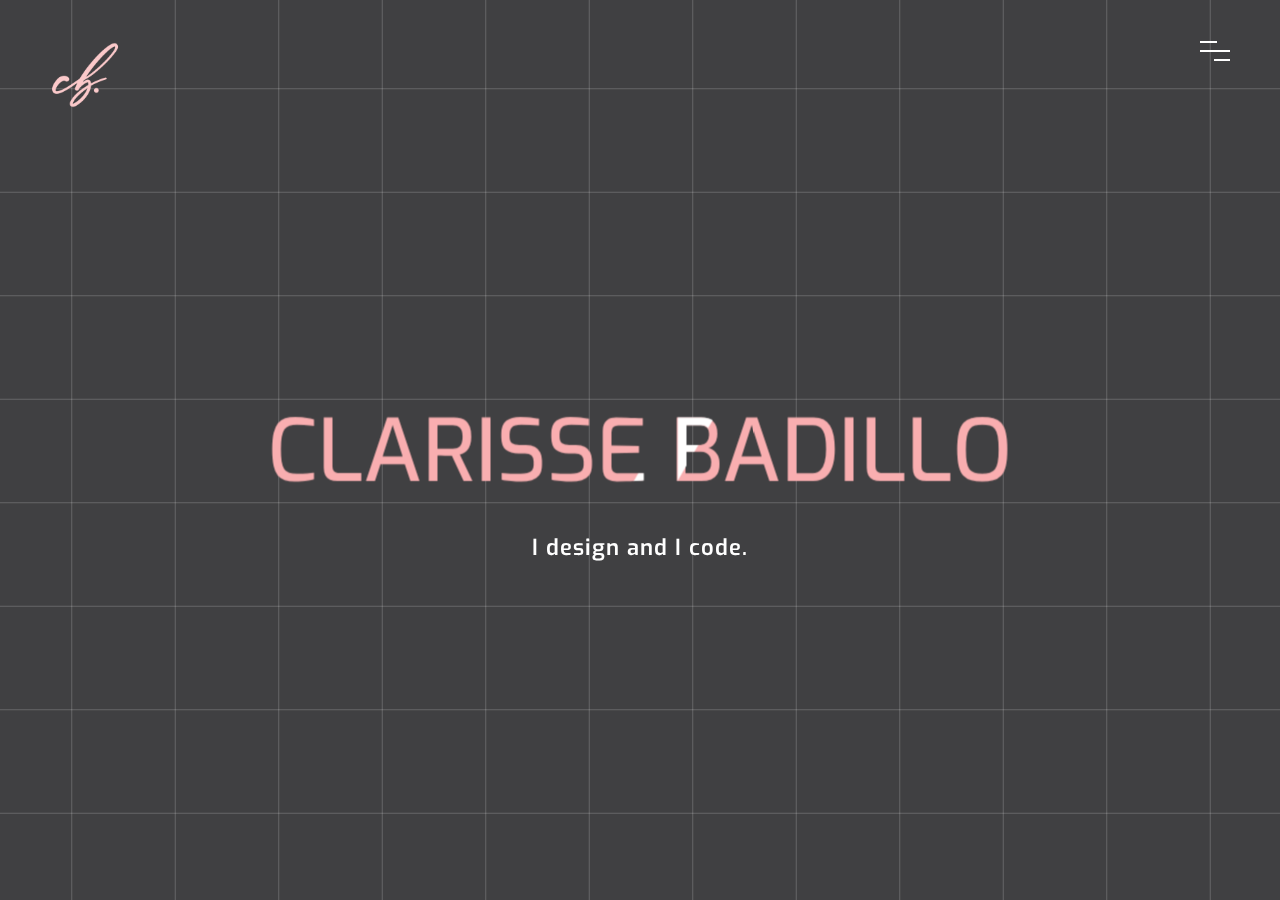
<file: index.html>
<!DOCTYPE html>
<html lang="en">
<head>
    <meta charset="UTF-8">
    <meta name="viewport" content="width=device-width, initial-scale=1.0">
    <title>clarisse b.</title>
    <link rel="stylesheet" href="css/nav.css">
    <link rel="stylesheet" href="css/style.css">
    

    <!-- favicon -->
    <link rel="apple-touch-icon" sizes="180x180" href="icons/apple-touch-icon.png">
    <link rel="icon" type="icons/png" sizes="32x32" href="icons/favicon-32x32.png">
    <link rel="icon" type="icons/png" sizes="16x16" href="icons/favicon-16x16.png">
    <link rel="manifest" href="icons/site.webmanifest">
    <link rel="mask-icon" href="icons/safari-pinned-tab.svg" color="#5bbad5">
    <meta name="msapplication-TileColor" content="#da532c">
    <meta name="theme-color" content="#ffffff">
</head>
<body>
    <header class="cd-header">
        <div class="header-wrapper">
            <div class="logo-wrap">
                <a href="index.html"><img src="images/personal logo.png" alt="clarisse b." class="logo hover-target"></a>
            </div>
            <div class="nav-but-wrap">
                <div class="menu-icon hover-target">
                    <span class="menu-icon__line menu-icon__line-left"></span>
                    <span class="menu-icon__line"></span>
                    <span class="menu-icon__line menu-icon__line-right"></span>
                </div>					
            </div>					
        </div>				
    </header>

    <div class="nav">
        <div class="nav__content">
            <ul class="nav__list">
                <li class="nav__list-item active-nav"><a href="index.html" class="hover-target">home</a></li>
                <li class="nav__list-item"><a href="Pages/about.html" class="hover-target">about</a></li>
                <li class="nav__list-item"><a href="#" class="hover-target">works</a></li>
                <li class="nav__list-item"><a href="#" class="hover-target">contact</a></li>
            </ul>
        </div>
    </div>

    <div id="wrap">
        <div id="box">
            <div id="inbox">
                <p><textarea spellcheck="false">clarisse badillo</textarea></p>
            </div>
        </div>
        <div class="section full-height over-hide">	
            <div class="main-section">
                <p>I design and I code.</p>
            </div>
        </div>
    </div>

    <div class='cursor' id="cursor"></div>
	<div class='cursor2' id="cursor2"></div>
    <div class='cursor3' id="cursor3"></div>
    
    
    <!-- Scripts -->
    <script src="https://cdnjs.cloudflare.com/ajax/libs/jquery/3.3.1/jquery.min.js"></script>
    <script type="text/javascript" src="https://cdnjs.cloudflare.com/ajax/libs/gsap/3.2.4/gsap.min.js"></script>
    <script src="js/landing.js"></script>
    <script src="js/main.js"></script>
</body>
</html>
</file>
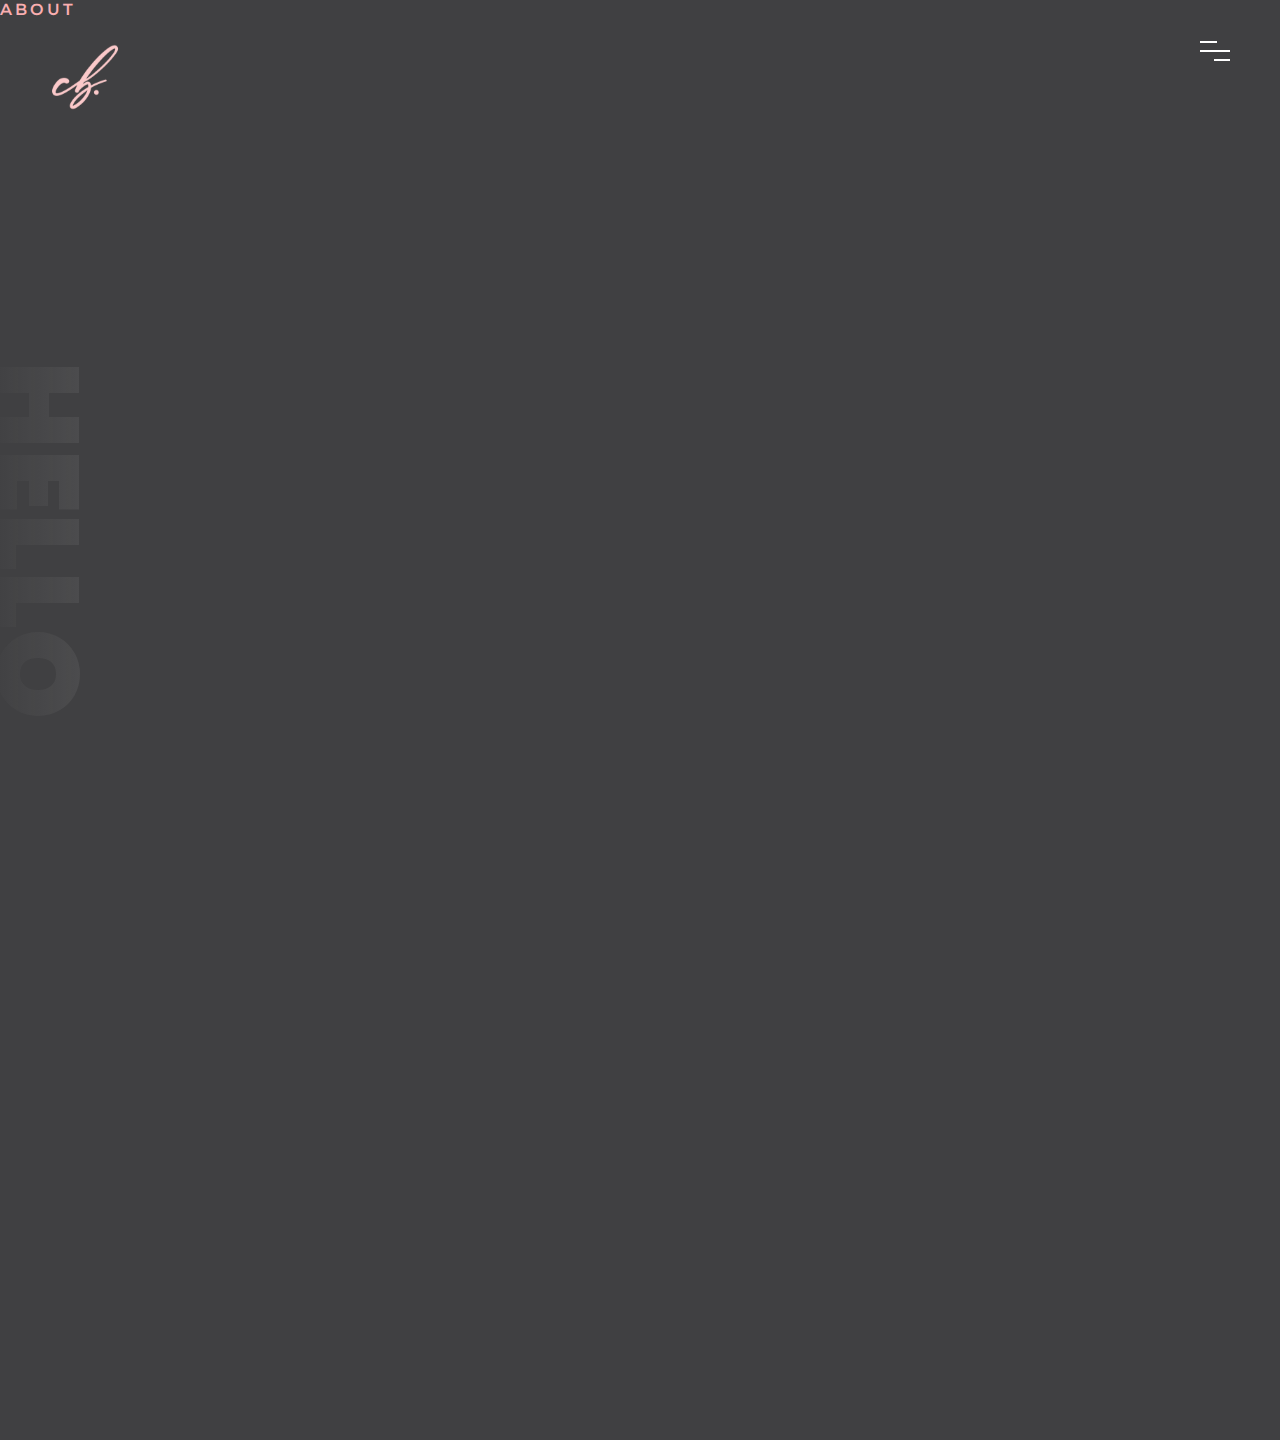
<file: pages/about.html>
<!DOCTYPE html>
<html lang="en">
<head>
    <meta charset="UTF-8">
    <meta name="viewport" content="width=device-width, initial-scale=1.0">
    <title>clarisse b.</title>
    <link rel="stylesheet" href="/css/nav.css">
    <link rel="stylesheet" href="/css/about.css">
    

    <!-- favicon -->
    <link rel="apple-touch-icon" sizes="180x180" href="/icons/apple-touch-icon.png">
    <link rel="icon" type="icons/png" sizes="32x32" href="/icons/favicon-32x32.png">
    <link rel="icon" type="icons/png" sizes="16x16" href="/icons/favicon-16x16.png">
    <link rel="manifest" href="/icons/site.webmanifest">
    <link rel="mask-icon" href="/icons/safari-pinned-tab.svg" color="#5bbad5">
    <meta name="msapplication-TileColor" content="#da532c">
    <meta name="theme-color" content="#ffffff">
</head>
<body>
    <header class="cd-header">
        <div class="header-wrapper">
            <div class="logo-wrap">
                <a href="/index.html"><img src="/images/personal logo.png" alt="clarisse b." class="logo hover-target"></a>
            </div>
            <div class="nav-but-wrap">
                <div class="menu-icon hover-target">
                    <span class="menu-icon__line menu-icon__line-left"></span>
                    <span class="menu-icon__line"></span>
                    <span class="menu-icon__line menu-icon__line-right"></span>
                </div>					
            </div>					
        </div>				
    </header>

    <div class="nav">
        <div class="nav__content">
            <ul class="nav__list">
                <li class="nav__list-item"><a href="/index.html" class="hover-target">home</a></li>
                <li class="nav__list-item active-nav"><a href="/Pages/about.html" class="hover-target">about</a></li>
                <li class="nav__list-item"><a href="#" class="hover-target">works</a></li>
                <li class="nav__list-item"><a href="#" class="hover-target">contact</a></li>
            </ul>
        </div>
    </div>

    <main>
        <div class="left-text">HELLO</div>
        <h2>ABOUT</h2>
    </main>

    <div class='cursor' id="cursor"></div>
	<div class='cursor2' id="cursor2"></div>
    <div class='cursor3' id="cursor3"></div>
    
    
    <!-- Scripts -->
    <script src="https://cdnjs.cloudflare.com/ajax/libs/jquery/3.3.1/jquery.min.js"></script>
    <script type="text/javascript" src="https://cdnjs.cloudflare.com/ajax/libs/gsap/3.2.4/gsap.min.js"></script>
    <script src="/js/main.js"></script>
</body>
</html>
</file>
<file: css/nav.css>
/* #Cursor
================================================== */

.cursor,
.cursor2,
.cursor3{
	position: fixed;
	border-radius: 50%;	
	transform: translateX(-50%) translateY(-50%);
	pointer-events: none;
	left: -100px;
	top: 50%;
	mix-blend-mode: difference;
	-webkit-transition: all 300ms linear;
	transition: all 300ms linear;
}
.cursor{
	background-color: #fff;
	height: 0;
	width: 0;
	z-index: 99999;
}
.cursor2,.cursor3{
	height: 36px;
	width: 36px;
	z-index:99998;
	-webkit-transition:all 0.3s ease-out;
	transition:all 0.3s ease-out
}
.cursor2.hover,
.cursor3.hover{
	-webkit-transform:scale(2) translateX(-25%) translateY(-25%);
	transform:scale(2) translateX(-25%) translateY(-25%);
	border:none
}
.cursor2{
	border: 2px solid #fff;
	box-shadow: 0 0 22px rgba(255, 255, 255, 0.6);
}
.cursor2.hover{
	background: rgba(255,255,255,1);
	box-shadow: 0 0 12px rgba(255, 255, 255, 0.2);
}

@media screen and (max-width: 1200px){
	.cursor,.cursor2,.cursor3{
		display: none
	}
}



/* #Navigation
================================================== */
 
.cd-header{
    position: fixed;
	width:100%;
	top:0;
	left:0;
	z-index:100;
} 
.header-wrapper{
    position: relative;
	width: calc(100% - 100px);
	margin-left: 50px;
} 
.logo-wrap {
	position: absolute;
	display:block;
	left:0;
	top: 40px;
	cursor: pointer;
}
.logo-wrap a:hover {
	opacity: 0.9;
}
.logo{
	height: 70px;
	width: 70px;
}
.nav-but-wrap{ 
	float: right;
	position: relative;
	display: inline-block;
	padding-left: 15px;
	padding-top: 15px;
	margin-top: 26px;
	transition : all 0.3s ease-out;
}
.menu-icon {
	height: 30px;
	width: 30px;
	position: relative;
	z-index: 2;
	cursor: pointer;
	display: block;
}
.menu-icon__line {
	height: 2px;
	width: 30px;
	display: block;
	background-color: #fff;
	margin-bottom: 7px;
	cursor: pointer;
	-webkit-transition: background-color .5s ease, -webkit-transform .2s ease;
	transition: background-color .5s ease, -webkit-transform .2s ease;
	transition: transform .2s ease, background-color .5s ease;
	transition: transform .2s ease, background-color .5s ease, -webkit-transform .2s ease;
}
.menu-icon__line-left {
	width: 16.5px;
	-webkit-transition: all 200ms linear;
	transition: all 200ms linear;
}
.menu-icon__line-right {
	width: 16.5px;
	float: right;
	-webkit-transition: all 200ms linear;
	-moz-transition: all 200ms linear;
	-o-transition: all 200ms linear;
	-ms-transition: all 200ms linear;
	transition: all 200ms linear;
}
.menu-icon:hover .menu-icon__line-left,
.menu-icon:hover .menu-icon__line-right {
	width: 30px;
}
.nav {
	position: fixed;
	z-index: 98;
}
.nav:before, .nav:after {
	content: "";
	position: fixed;
	width: 100vw;
	height: 100vh;
	background: rgba(20, 21, 26,0.6);
	border-bottom-left-radius: 200%;
	z-index: -1;
	-webkit-transition: -webkit-transform cubic-bezier(0.77, 0, 0.175, 1) 0.6s, border-radius linear 0.8s;
	transition: -webkit-transform cubic-bezier(0.77, 0, 0.175, 1) 0.6s, border-radius linear 0.8s;
	transition: transform cubic-bezier(0.77, 0, 0.175, 1) 0.6s, border-radius linear 0.8s;
	transition: transform cubic-bezier(0.77, 0, 0.175, 1) 0.6s, -webkit-transform cubic-bezier(0.77, 0, 0.175, 1) 0.6s, border-radius linear 0.8s;
	-webkit-transform: translateX(100%) translateY(-100%);
          transform: translateX(100%) translateY(-100%);
}
.nav:after {
	background: rgba(9,9,12,1);
	-webkit-transition-delay: 0s;
          transition-delay: 0s;
}
.nav:before {
	-webkit-transition-delay: .2s;
          transition-delay: .2s;
}
.nav__content {
	position: fixed;
	visibility: hidden;
	top: 50%;
	margin-top: 20px;
	-webkit-transform: translate(0%, -50%);
          transform: translate(0%, -50%);
	width: 100%;
	text-align: center;
}
.nav__list {
	position: relative;
	padding: 0;
	margin: 0;
	z-index: 2;
}
.nav__list-item {
	position: relative;
	display: block;
	-webkit-transition-delay: 0.8s;
          transition-delay: 0.8s;
	opacity: 0;
	text-align: center;
	color: #fff;
	overflow: hidden; 
	font-family: 'Montserrat', sans-serif;
	font-size: 8vh;
	font-weight: 900;
	line-height: 1.15;
	letter-spacing: 3px;
	-webkit-transform: translate(100px, 0%);
          transform: translate(100px, 0%);
	-webkit-transition: opacity .2s ease, -webkit-transform .3s ease;
	transition: opacity .2s ease, -webkit-transform .3s ease;
	transition: opacity .2s ease, transform .3s ease;
	transition: opacity .2s ease, transform .3s ease, -webkit-transform .3s ease;
	margin-top: 0;
	margin-bottom: 0;
}
@media screen and (max-width: 580px){
	.nav__list-item {
	  font-size: 50px;
	}
  }
.nav__list-item a{ 
	position: relative;
	text-decoration: none;
	color: rgba(255,255,255,0.6);
	overflow: hidden; 
	cursor: pointer;
	padding-left: 5px;
	padding-right: 5px;
	font-weight: 900;
	z-index: 2;
	display: inline-block;
	text-transform: uppercase;
    -webkit-transition: all 200ms linear;
    transition: all 200ms linear; 
}
.nav__list-item a:after{ 
	position: absolute;
	content: '';
	top: 50%;
	margin-top: -2px;
	left: 50%;
	width: 0;
	height: 0;
	opacity: 0;
	background-color: #df5d86;
	z-index: 1;
    -webkit-transition: all 200ms linear;
    transition: all 200ms linear; 
}
.nav__list-item a:hover:after{ 
	height: 4px;
	opacity: 1;
	left: 0;
	width: 100%;
}
.nav__list-item a:hover{
	color: rgba(255,255,255,1);
}
.nav__list-item.active-nav a{
	color: rgba(255,255,255,1);
}
.nav__list-item.active-nav a:after{ 
	height: 4px;
	opacity: 1;
	left: 0;
	width: 100%;
}
body.nav-active .nav__content {
	visibility: visible;
}
body.nav-active .menu-icon__line {
	background-color: #fff;
	-webkit-transform: translate(0px, 0px) rotate(-45deg);
          transform: translate(0px, 0px) rotate(-45deg);
}
body.nav-active .menu-icon__line-left {
	width: 15px;
	-webkit-transform: translate(2px, 4px) rotate(45deg);
          transform: translate(2px, 4px) rotate(45deg);
}
body.nav-active .menu-icon__line-right {
	width: 15px;
	float: right;
	-webkit-transform: translate(-3px, -3.5px) rotate(45deg);
          transform: translate(-3px, -3.5px) rotate(45deg);
}
body.nav-active .menu-icon:hover .menu-icon__line-left,
body.nav-active .menu-icon:hover .menu-icon__line-right {
	width: 15px;
}
body.nav-active .nav {
	visibility: visible;
}
body.nav-active .nav:before, body.nav-active .nav:after {
	-webkit-transform: translateX(0%) translateY(0%);
          transform: translateX(0%) translateY(0%);
	border-radius: 0;
}
body.nav-active .nav:after {
	-webkit-transition-delay: .1s;
          transition-delay: .1s;
}
body.nav-active .nav:before {
	-webkit-transition-delay: 0s;
          transition-delay: 0s;
}
body.nav-active .nav__list-item {
	opacity: 1;
	-webkit-transform: translateX(0%);
          transform: translateX(0%);
	-webkit-transition: opacity .3s ease, color .3s ease, -webkit-transform .3s ease;
	transition: opacity .3s ease, color .3s ease, -webkit-transform .3s ease;
	transition: opacity .3s ease, transform .3s ease, color .3s ease;
	transition: opacity .3s ease, transform .3s ease, color .3s ease, -webkit-transform .3s ease;
}
body.nav-active .nav__list-item:nth-child(0) {
	-webkit-transition-delay: 0.7s;
          transition-delay: 0.7s;
}
body.nav-active .nav__list-item:nth-child(1) {
	-webkit-transition-delay: 0.8s;
          transition-delay: 0.8s;
}
body.nav-active .nav__list-item:nth-child(2) {
	-webkit-transition-delay: 0.9s;
          transition-delay: 0.9s;
}
body.nav-active .nav__list-item:nth-child(3) {
	-webkit-transition-delay: 1s;
          transition-delay: 1s;
}
body.nav-active .nav__list-item:nth-child(4) {
	-webkit-transition-delay: 1.1s;
          transition-delay: 1.1s;
}
body.nav-active .nav__list-item:nth-child(5) {
	-webkit-transition-delay: 1.2s;
          transition-delay: 1.2s;
}
body.nav-active .nav__list-item:nth-child(6) {
	-webkit-transition-delay: 1.3s;
          transition-delay: 1.3s;
}
body.nav-active .nav__list-item:nth-child(7) {
	-webkit-transition-delay: 1.4s;
          transition-delay: 1.4s;
}
body.nav-active .nav__list-item:nth-child(8) {
	-webkit-transition-delay: 1.5s;
          transition-delay: 1.5s;
}
body.nav-active .nav__list-item:nth-child(9) {
	-webkit-transition-delay: 1.6s;
          transition-delay: 1.6s;
}
body.nav-active .nav__list-item:nth-child(10) {
	-webkit-transition-delay: 1.7s;
          transition-delay: 1.7s;
}
</file>
<file: css/style.css>
@import url('https://fonts.googleapis.com/css?family=Exo:500');
@import url('https://fonts.googleapis.com/css?family=Montserrat:100,100i,200,200i,300,300i,400,400i,500,500i,600,600i,700,700i,800,800i,900,900i');

* {
	padding: 0;
	margin: 0;
}
html, body {
    height: 100%;
}
body {
	font-family: 'Exo'; 
	/* font-family: 'Montserrat', sans-serif; */
    font-size: 75px; 
    font-weight: 500; 
	color: #F9AEB0;
    line-height: 1.2; 
    background: #404042;
    overflow: hidden;
}
body:after {
    position: fixed; 
    left: 0; right: 
    0; top: 0; 
    bottom: 0; 
    content: ''; 
    box-shadow: inherit; 
    pointer-events: none;
}
a {
    cursor: pointer;
    text-decoration: none;
}
a:hover {
	text-decoration: none;
}


/* #Primary style
================================================== */

.section {
    position: relative;
	width: 100%;
	display: block;
}
.over-hide{
	overflow: hidden;
}
.full-height {
	height: 100vh;
}
.main-section {
	position: absolute;
	top: 60%;
	left: 0;
	z-index: 10;
    transform: translateY(-50%);
	width: 100%;
	-webkit-transition: all 500ms linear;
	transition: all 500ms linear; 
	margin: 0 auto;
	text-align: center;
}
.main-section p {
	font-weight: 600;
	font-size: 22px;
	letter-spacing: 1px;
	line-height: 1;
	color: #fff;
	text-align: center;
	margin-top: 15px;
}
@media screen and (max-width: 580px){
	.main-section p {
	  font-size: 20px;
	}
}

#wrap {
    position: fixed; 
    left: 0; 
    top: 0; 
    width: 100%; 
    height: 100%;
	-webkit-perspective: 500px;
	perspective: 500px;
}
#box {
    position: fixed; 
    left: 0; 
    top: 0; 
    width: 100%; 
    height: 100%; 
    background-image: linear-gradient(90deg, rgba(255, 255, 255, 0.2) 1px, transparent 1px), linear-gradient(rgba(255, 255, 255, 0.2) 1px, transparent 1px);
    background-position: 50% 50%;
	-webkit-transform-style: preserve-3d;
	transform-style: preserve-3d;
}
#inbox {
    position: absolute; 
    left: 50%; 
    top: 50%; 
    width: 100%; 
    height: 1.2em; 
    text-align: center; 
    margin: -0.6em 0 0 -50%;
	-webkit-transform: translateZ(100px);
	transform: translateZ(100px);
}
#inbox p {
    position: relative; 
    top: 0.04em; 
    height: 100%; 
    margin: 0; 
    display: inline-block;
}
#inbox textarea, #inbox em {
    height: 100%; 
    font: inherit; 
    font-weight: inherit; 
    color: inherit; 
    text-align: center; 
    text-transform: uppercase; 
    margin: 0; 
    padding: 0 20px; 
    border: 0; 
    background: inherit; 
    box-sizing: border-box; 
    overflow: hidden;
}
#inbox textarea {
    position: absolute; 
    width: 100%; 
    background: #333; 
    outline: none;
    resize: none; 
    -webkit-appearance: none; 
    opacity: 0;
}
#inbox textarea:focus {
    opacity: 0.5;
}
#inbox em {
    position: relative; 
    width: 50px; 
    white-space: nowrap; 
    pointer-events: none;
}
#inbox em.shining {
    position: absolute; 
    left: 0; 
    top: 0; 
    width: 0.5em; 
    padding: 0;
	-webkit-transform: skewX(-30deg);
	transform: skewX(-30deg);
}
#inbox em.shining em {
    position: absolute; 
    left: 20px; 
    top: 0; 
    color: #fff; 
    padding: 0; 
    overflow: visible;
	-webkit-transform: skewX(30deg) translateX(20px);
	transform: skewX(30deg) translateX(20px);
}
</file>
<file: css/about.css>
@import url('https://fonts.googleapis.com/css?family=Montserrat:100,100i,200,200i,300,300i,400,400i,500,500i,600,600i,700,700i,800,800i,900,900i');
@import url('https://fonts.googleapis.com/css?family=Poppins:100,100i,200,200i,300,300i,400,400i,500,500i,600,600i,700,700i,800,800i,900,900i&subset=devanagari,latin-ext');

* {
	padding: 0;
	margin: 0;
}
html, body {
    height: 100%;
}
body {
	font-family: 'Montserrat', sans-serif;
    font-size: 75px; 
    font-weight: 500; 
	color: #F9AEB0;
    line-height: 1.2; 
    background: #404042;
    overflow: hidden;
}

main h2 {
    font-size: 1rem;
    font-weight: 600;
    letter-spacing: 0.2rem;
    margin-top: 0;
    margin-bottom: 5%;
}
main .left-text {
    position: absolute;
	top: -40%;
	left: -20px;
	height: 200%;
	z-index: 1;
    font-size: 9vw;
    font-family: 'Poppins', sans-serif;
	font-weight: 900;
	text-align: center;    
	-webkit-writing-mode: vertical-lr;
    writing-mode: vertical-lr;
    line-height: 1;
    color: rgba(200,200,200,.1);
    background: linear-gradient(90deg, rgba(200,200,200,0), rgba(200,200,200,0.1));
    -webkit-background-clip: text;
    -webkit-text-fill-color: transparent;
	line-height: 1;
	-webkit-transition: all 300ms linear;
	transition: all 300ms linear; 
}
</file>
